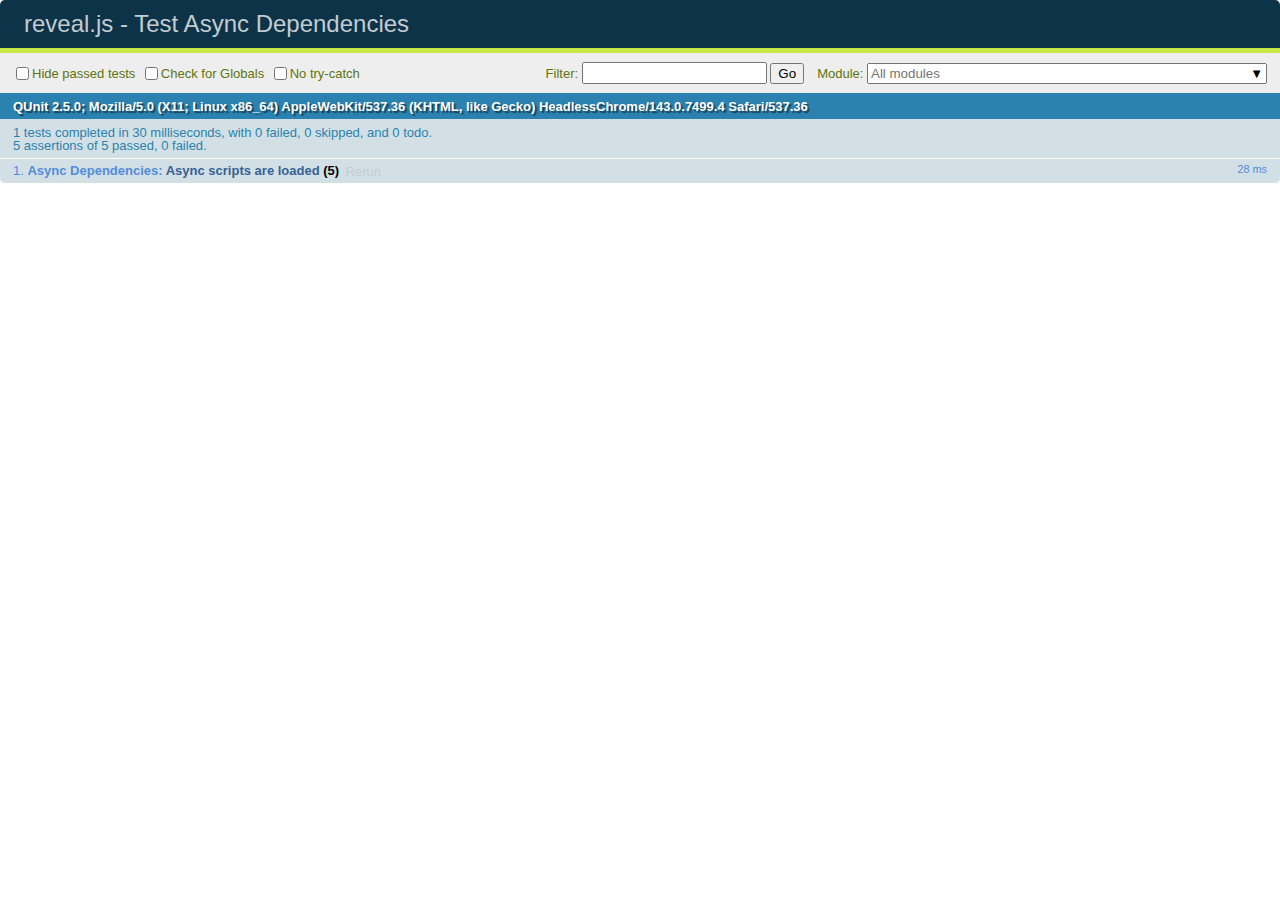
<file: reveal.js-3.8.0/test/test-dependencies-async.html>
<!doctype html>
<html lang="en">

	<head>
		<meta charset="utf-8">

		<title>reveal.js - Test Async Dependencies</title>

		<link rel="stylesheet" href="../css/reveal.css">
		<link rel="stylesheet" href="qunit-2.5.0.css">
	</head>

	<body style="overflow: auto;">

		<div id="qunit"></div>
		<div id="qunit-fixture"></div>

		<div class="reveal" style="display: none;">

			<div class="slides">

				<section>Slide content</section>

			</div>

		</div>

		<script src="../js/reveal.js"></script>
		<script src="qunit-2.5.0.js"></script>

		<script>
			var	externalScriptSequence = '';
			var scriptCount = 0;

			QUnit.config.autostart = false;
			QUnit.module( 'Async Dependencies' );

			QUnit.test( 'Async scripts are loaded', function( assert ) {
				assert.expect( 5 );
				var done = assert.async( 5 );

				function callback( event ) {
					if( externalScriptSequence.length === 1 ) {
						assert.ok( externalScriptSequence === 'A', 'first callback was sync script' );
						done();
					}
					else {
						assert.ok( true, 'async script loaded' );
						done();
					}

					if( externalScriptSequence.length === 4 ) {
						assert.ok( 	externalScriptSequence.indexOf( 'A' ) !== -1 &&
									externalScriptSequence.indexOf( 'B' ) !== -1 &&
									externalScriptSequence.indexOf( 'C' ) !== -1 &&
									externalScriptSequence.indexOf( 'D' ) !== -1, 'four unique scripts were loaded' );
						done();
					}

					scriptCount ++;
				}

				Reveal.initialize({
					dependencies: [
						{ src: 'assets/external-script-a.js', async: false, callback: callback },
						{ src: 'assets/external-script-b.js', async: true, callback: callback },
						{ src: 'assets/external-script-c.js', async: true, callback: callback },
						{ src: 'assets/external-script-d.js', async: true, callback: callback }
					]
				});
			});

			QUnit.start();

		</script>

	</body>
</html>
</file>
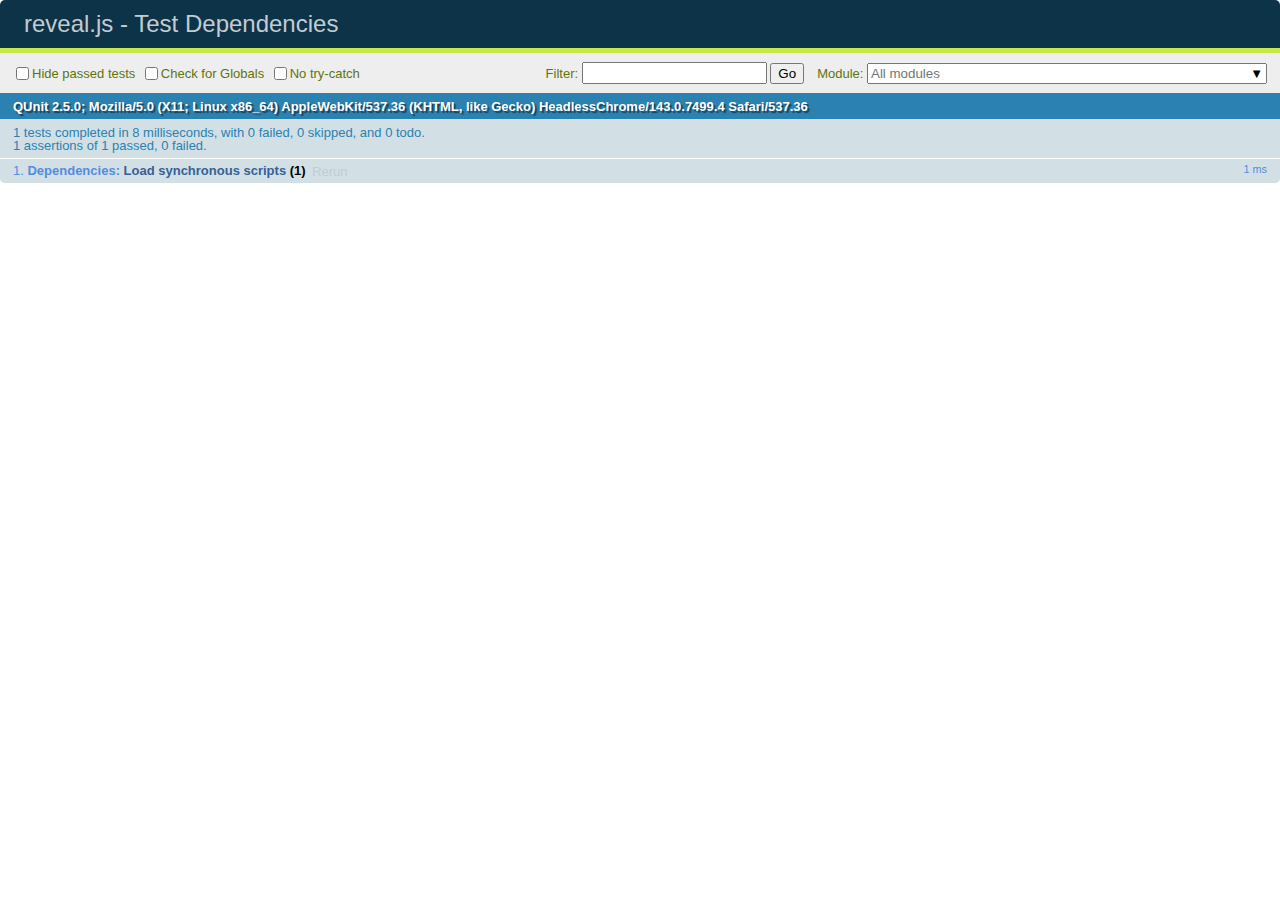
<file: reveal.js-3.8.0/test/test-dependencies.html>
<!doctype html>
<html lang="en">

	<head>
		<meta charset="utf-8">

		<title>reveal.js - Test Dependencies</title>

		<link rel="stylesheet" href="../css/reveal.css">
		<link rel="stylesheet" href="qunit-2.5.0.css">
	</head>

	<body style="overflow: auto;">

		<div id="qunit"></div>
		<div id="qunit-fixture"></div>

		<div class="reveal" style="display: none;">

			<div class="slides">

				<section>Slide content</section>

			</div>

		</div>

		<script src="../js/reveal.js"></script>
		<script src="qunit-2.5.0.js"></script>

		<script>
			window.externalScriptSequence = '';

			Reveal.addEventListener( 'ready', function() {

				QUnit.module( 'Dependencies' );

				QUnit.test( 'Load synchronous scripts', function( assert ) {
					assert.strictEqual( window.externalScriptSequence, 'ABC', 'Loaded and executed in order' );
				});

			} );

			Reveal.initialize({
				dependencies: [
					{ src: 'assets/external-script-a.js' },
					{ src: 'assets/external-script-b.js' },
					{ src: 'assets/external-script-c.js' }
				]
			});
		</script>

	</body>
</html>
</file>
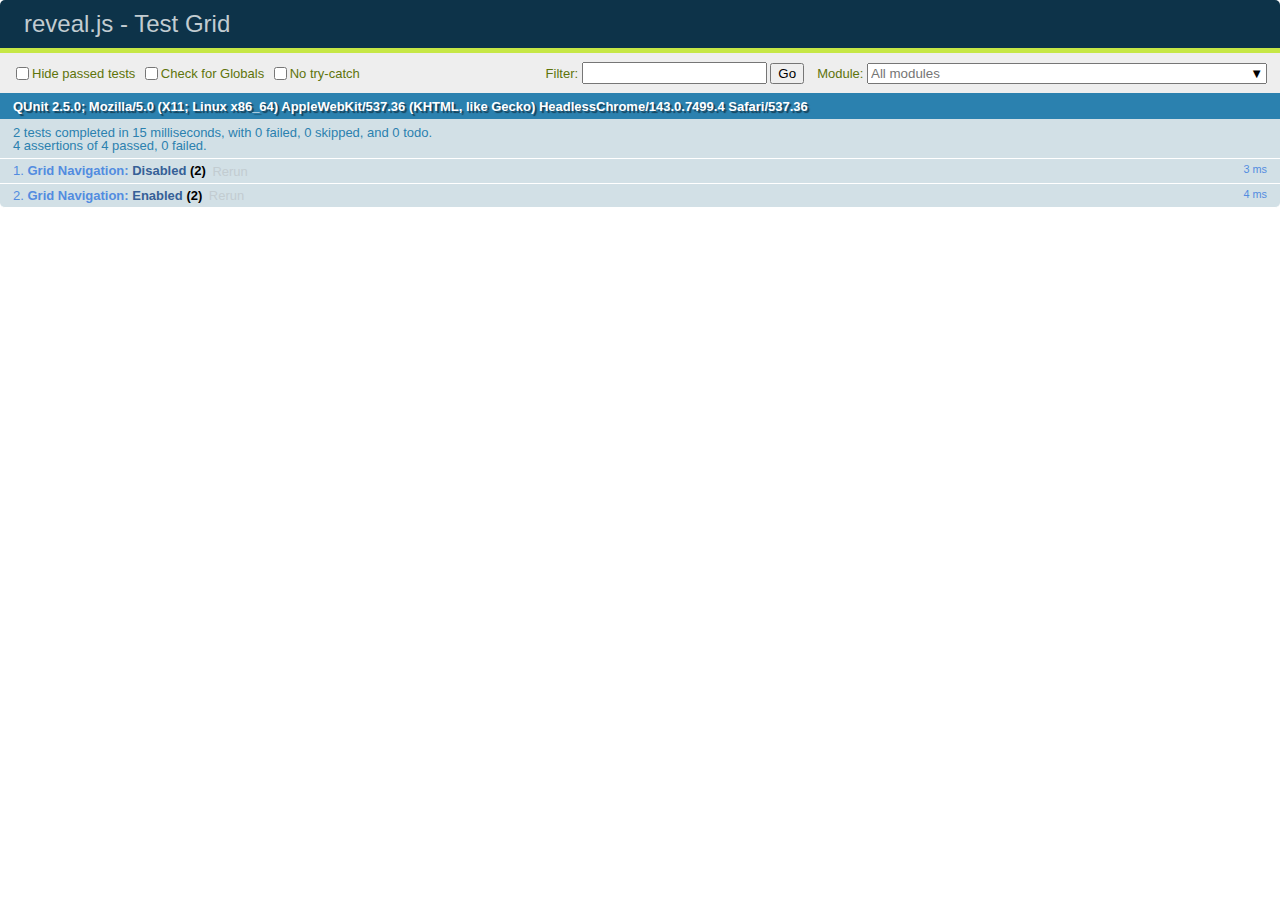
<file: reveal.js-3.8.0/test/test-grid-navigation.html>
<!doctype html>
<html lang="en">

	<head>
		<meta charset="utf-8">

		<title>reveal.js - Test Grid</title>

		<link rel="stylesheet" href="../css/reveal.css">
		<link rel="stylesheet" href="qunit-2.5.0.css">
	</head>

	<body style="overflow: auto;">

		<div id="qunit"></div>
		<div id="qunit-fixture"></div>

		<div class="reveal" style="display: none;">

			<div class="slides">

				<section>0</section>
				<section>
					<section>1.1</section>
					<section>1.2</section>
					<section>1.3</section>
					<section>1.4</section>
				</section>
				<section>
					<section>2.1</section>
					<section>2.2</section>
					<section>2.3</section>
					<section>2.4</section>
				</section>

			</div>

		</div>

		<script src="../js/reveal.js"></script>
		<script src="qunit-2.5.0.js"></script>

		<script>
			Reveal.addEventListener( 'ready', function() {

				QUnit.module( 'Grid Navigation' );

				QUnit.test( 'Disabled', function( assert ) {
					Reveal.right();
					Reveal.down();
					Reveal.down();
					assert.deepEqual( Reveal.getIndices(), { h: 1, v: 2, f: undefined }, 'Correct starting point' );
					Reveal.right();
					assert.deepEqual( Reveal.getIndices(), { h: 2, v: 0, f: undefined }, 'Moves to top when going to adjacent stack' );
				});

				QUnit.test( 'Enabled', function( assert ) {
					Reveal.configure({ navigationMode: 'grid' });
					Reveal.slide( 0, 0 );
					Reveal.right();
					Reveal.down();
					Reveal.down();
					assert.deepEqual( Reveal.getIndices(), { h: 1, v: 2, f: undefined }, 'Correct starting point' );
					Reveal.right();
					assert.deepEqual( Reveal.getIndices(), { h: 2, v: 2, f: undefined }, 'Remains at same vertical index when going to adjacent stack' );
				});

			} );

			Reveal.initialize();
		</script>

	</body>
</html>
</file>
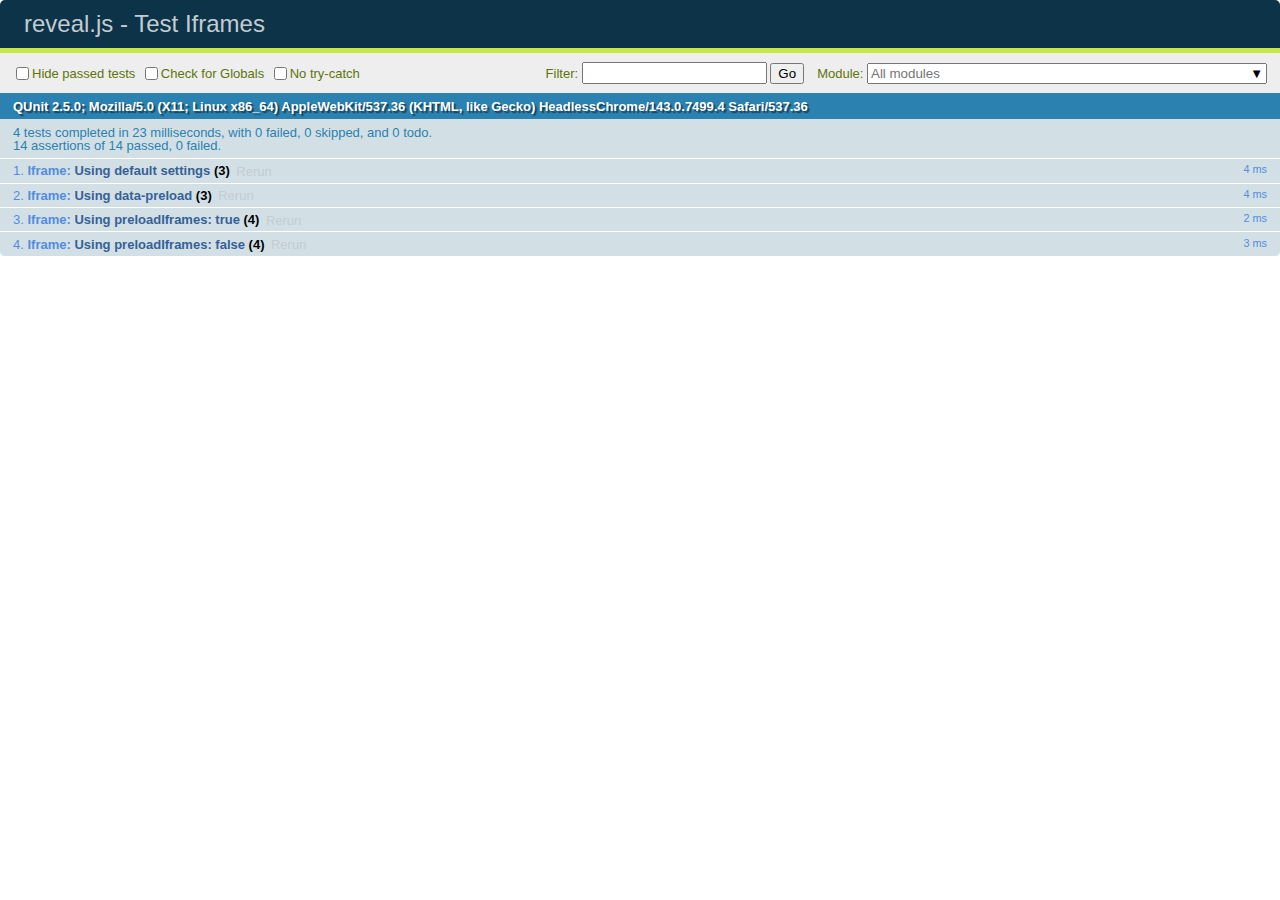
<file: reveal.js-3.8.0/test/test-iframes.html>
<!doctype html>
<html lang="en">

	<head>
		<meta charset="utf-8">

		<title>reveal.js - Test Iframes</title>

		<link rel="stylesheet" href="../css/reveal.css">
		<link rel="stylesheet" href="qunit-2.5.0.css">
	</head>

	<body style="overflow: auto;">

		<div id="qunit"></div>
		<div id="qunit-fixture"></div>

		<div class="reveal" style="display: none;">

			<div class="slides">

				<section>1</section>
				<section>2</section>
				<section>
					<iframe class="default-iframe" data-src="#"></iframe>
					<iframe class="preload-iframe" data-src="#" data-preload></iframe>
				</section>

			</div>

		</div>

		<script src="../js/reveal.js"></script>
		<script src="qunit-2.5.0.js"></script>

		<script>


			Reveal.addEventListener( 'ready', function() {

				var defaultIframe = document.querySelector( '.default-iframe' ),
					preloadIframe = document.querySelector( '.preload-iframe' );

				QUnit.module( 'Iframe' );

				QUnit.test( 'Using default settings', function( assert ) {

					Reveal.slide(1);
					assert.strictEqual( defaultIframe.hasAttribute( 'src' ), false, 'not preloaded when within viewDistance' );

					Reveal.slide(2);
					assert.strictEqual( defaultIframe.hasAttribute( 'src' ), true, 'loaded when slide becomes visible' );

					Reveal.slide(1);
					assert.strictEqual( defaultIframe.hasAttribute( 'src' ), false, 'unloaded when slide becomes invisible' );

				});

				QUnit.test( 'Using data-preload', function( assert ) {

					Reveal.slide(1);
					assert.strictEqual( preloadIframe.hasAttribute( 'src' ), true, 'preloaded within viewDistance' );

					Reveal.slide(2);
					assert.strictEqual( preloadIframe.hasAttribute( 'src' ), true, 'loaded when slide becoems visible' );

					Reveal.slide(0);
					assert.strictEqual( preloadIframe.hasAttribute( 'src' ), false, 'unloads outside of viewDistance' );

				});

				QUnit.test( 'Using preloadIframes: true', function( assert ) {

					Reveal.configure({ preloadIframes: true });

					Reveal.slide(1);
					assert.strictEqual( defaultIframe.hasAttribute( 'src' ), true, 'preloaded within viewDistance' );
					assert.strictEqual( preloadIframe.hasAttribute( 'src' ), true, 'preloaded within viewDistance' );

					Reveal.slide(2);
					assert.strictEqual( defaultIframe.hasAttribute( 'src' ), true, 'loaded when slide becomes visible' );
					assert.strictEqual( preloadIframe.hasAttribute( 'src' ), true, 'loaded when slide becomes visible' );

				});

				QUnit.test( 'Using preloadIframes: false', function( assert ) {

					Reveal.configure({ preloadIframes: false });

					Reveal.slide(0);
					assert.strictEqual( defaultIframe.hasAttribute( 'src' ), false, 'not preloaded within viewDistance' );
					assert.strictEqual( preloadIframe.hasAttribute( 'src' ), false, 'not preloaded within viewDistance' );

					Reveal.slide(2);
					assert.strictEqual( defaultIframe.hasAttribute( 'src' ), true, 'loaded when slide becomes visible' );
					assert.strictEqual( preloadIframe.hasAttribute( 'src' ), true, 'loaded when slide becomes visible' );

				});

			} );

			Reveal.initialize({
				viewDistance: 2
			});
		</script>

	</body>
</html>
</file>
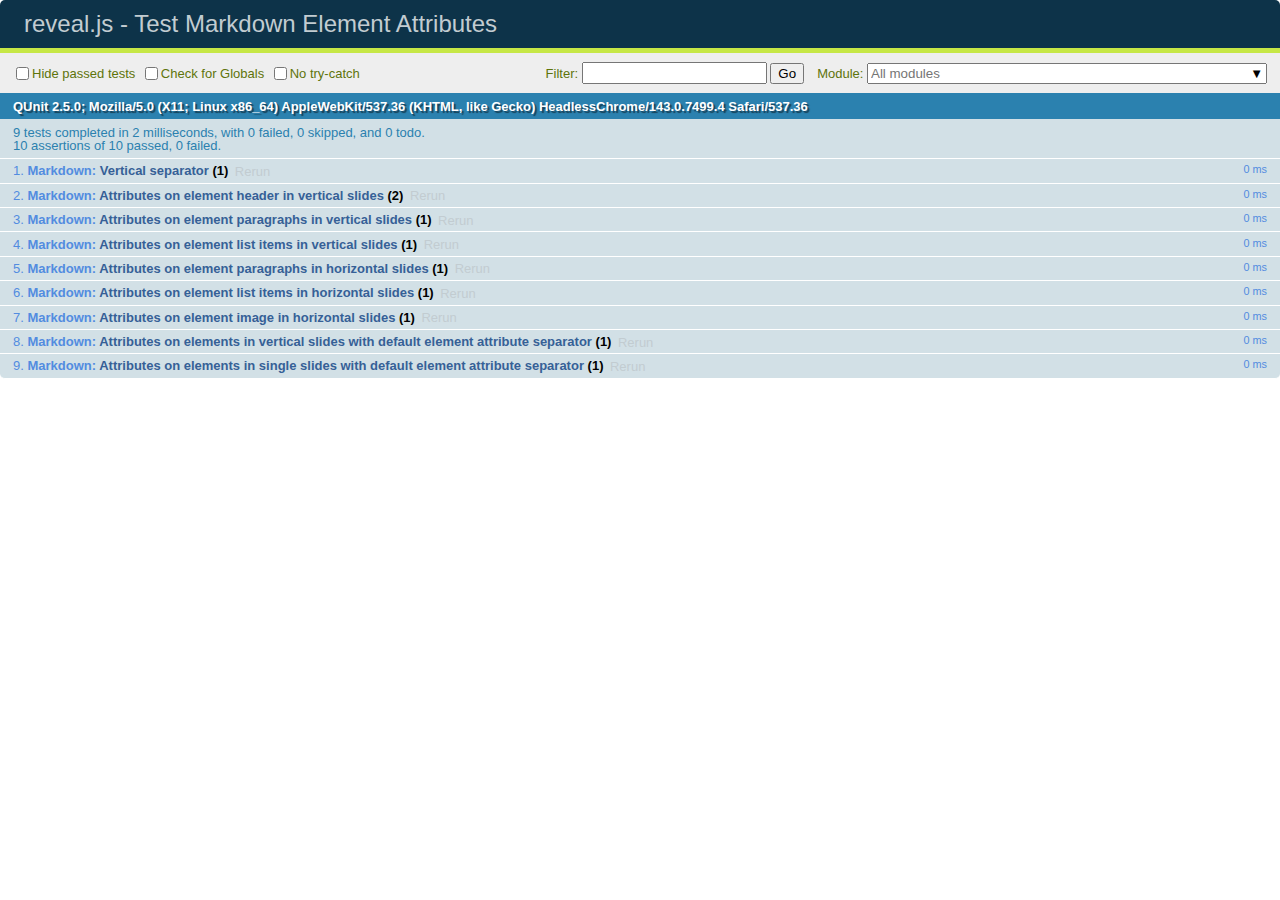
<file: reveal.js-3.8.0/test/test-markdown-element-attributes.html>
<!doctype html>
<html lang="en">

	<head>
		<meta charset="utf-8">

		<title>reveal.js - Test Markdown Element Attributes</title>

		<link rel="stylesheet" href="../css/reveal.css">
		<link rel="stylesheet" href="qunit-2.5.0.css">
	</head>

	<body style="overflow: auto;">

		<div id="qunit"></div>
		<div id="qunit-fixture"></div>

		<div class="reveal" style="display: none;">

			<div class="slides">

				<!-- <section data-markdown="example.md" data-separator="^\n\n\n" data-separator-vertical="^\n\n"></section> -->

				<!-- Slides are separated by newline + three dashes + newline, vertical slides identical but two dashes -->
				<section data-markdown data-separator="^\n---\n$" data-separator-vertical="^\n--\n$" data-element-attributes="{_\s*?([^}]+?)}">>
					<script type="text/template">
						## Slide 1.1
						<!-- {_class="fragment fade-out" data-fragment-index="1"} -->

						--

						## Slide 1.2
						<!-- {_class="fragment shrink"} -->

						Paragraph 1
						<!-- {_class="fragment grow"} -->

						Paragraph 2
						<!-- {_class="fragment grow"} -->

						- list item 1 <!-- {_class="fragment grow"} -->
						- list item 2 <!-- {_class="fragment grow"} -->
						- list item 3 <!-- {_class="fragment grow"} -->


						---

						## Slide 2


						Paragraph 1.2  
						multi-line <!-- {_class="fragment highlight-red"} -->

						Paragraph 2.2 <!-- {_class="fragment highlight-red"} -->

						Paragraph 2.3 <!-- {_class="fragment highlight-red"} -->

						Paragraph 2.4 <!-- {_class="fragment highlight-red"} -->

						- list item 1 <!-- {_class="fragment highlight-green"} -->
						- list item 2<!-- {_class="fragment highlight-green"} -->
						- list item 3<!-- {_class="fragment highlight-green"} -->
						- list item 4
						<!-- {_class="fragment highlight-green"} -->
						- list item 5<!-- {_class="fragment highlight-green"} -->

						Test

						![Example Picture](examples/assets/image2.png) <!-- {_class="reveal stretch"} -->

					</script>
				</section>



				<section 	data-markdown data-separator="^\n\n\n"
									data-separator-vertical="^\n\n"
									data-separator-notes="^Note:"
									data-charset="utf-8">
					<script type="text/template">
						# Test attributes in Markdown with default separator
						## Slide 1 Def <!-- .element: class="fragment highlight-red" data-fragment-index="1" -->


						## Slide 2 Def
						<!-- .element: class="fragment highlight-red" -->

					</script>
				</section>

				<section data-markdown>
				  <script type="text/template">
					## Hello world
					A paragraph
					<!-- .element: class="fragment highlight-blue" -->
				  </script>
				</section>

				<section data-markdown>
				  <script type="text/template">
					## Hello world

					Multiple  
					Line
					<!-- .element: class="fragment highlight-blue" -->
				  </script>
				</section>

				<section data-markdown>
				  <script type="text/template">
					## Hello world

					Test<!-- .element: class="fragment highlight-blue" -->

					More Test
				  </script>
				</section>


			</div>

		</div>

		<script src="../js/reveal.js"></script>
		<script src="../plugin/markdown/marked.js"></script>
		<script src="../plugin/markdown/markdown.js"></script>
		<script src="qunit-2.5.0.js"></script>

		<script src="test-markdown-element-attributes.js"></script>

	</body>
</html>
</file>
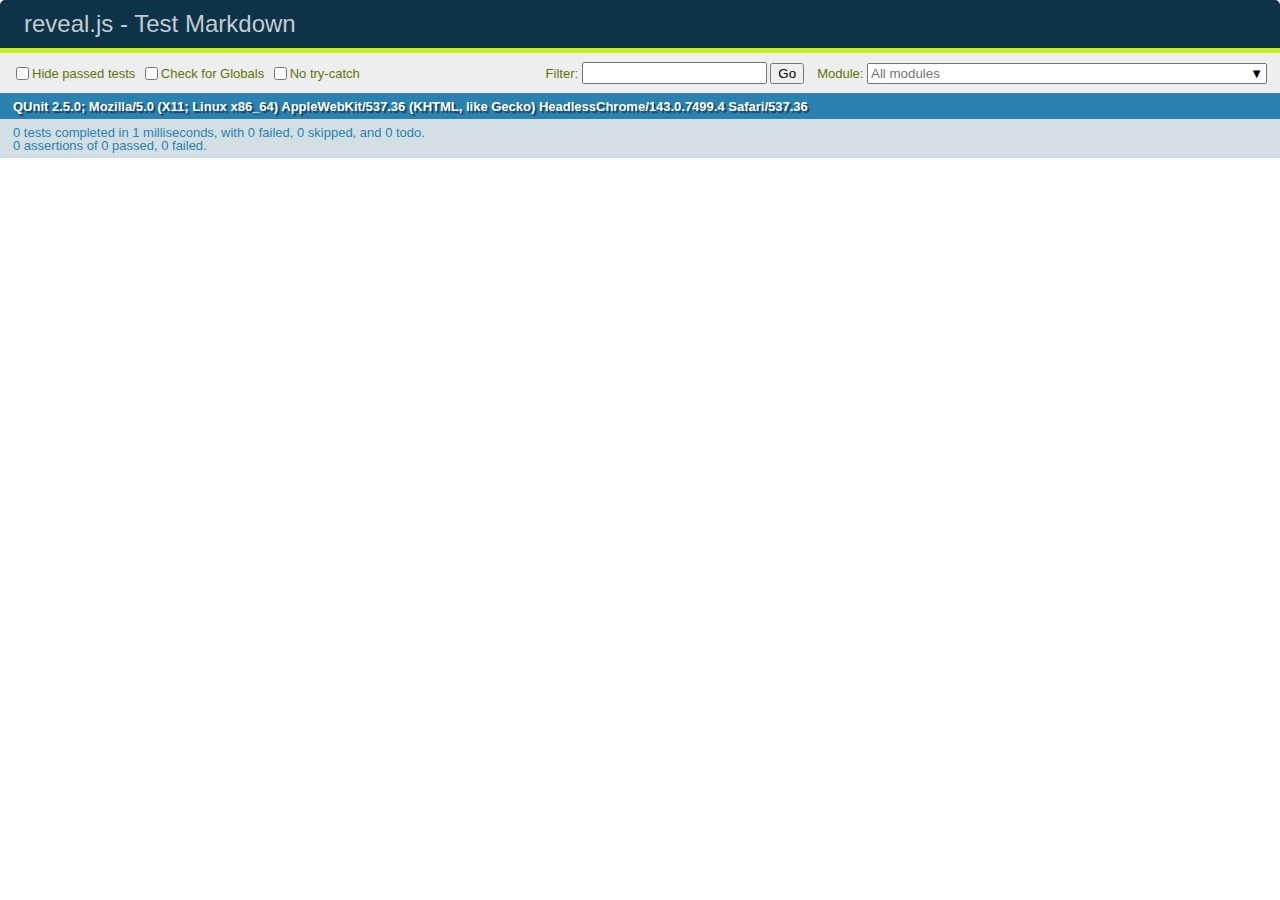
<file: reveal.js-3.8.0/test/test-markdown-external.html>
<!doctype html>
<html lang="en">

	<head>
		<meta charset="utf-8">

		<title>reveal.js - Test Markdown</title>

		<link rel="stylesheet" href="../css/reveal.css">
		<link rel="stylesheet" href="qunit-2.5.0.css">
	</head>

	<body style="overflow: auto;">

		<div id="qunit"></div>
		<div id="qunit-fixture"></div>

		<div class="reveal" style="display: none;">

			<div class="slides">
				<!-- <section data-markdown="simple.md" data-separator="^\r?\n\r?\n\r?\n" data-separator-vertical="^\r?\n\r?\n"></section> -->
			</div>

		</div>

		<script src="../js/reveal.js"></script>
		<script src="../plugin/highlight/highlight.js"></script>
		<script src="../plugin/markdown/marked.js"></script>
		<script src="../plugin/markdown/markdown.js"></script>
		<script src="qunit-2.5.0.js"></script>

		<!-- <script src="test-markdown-external.js"></script> -->

		<!-- Test disabled 28/2/2019 by Hakim – Markdown plugin needs to be updated to load extenal files asycnhronously -->

	</body>
</html>
</file>
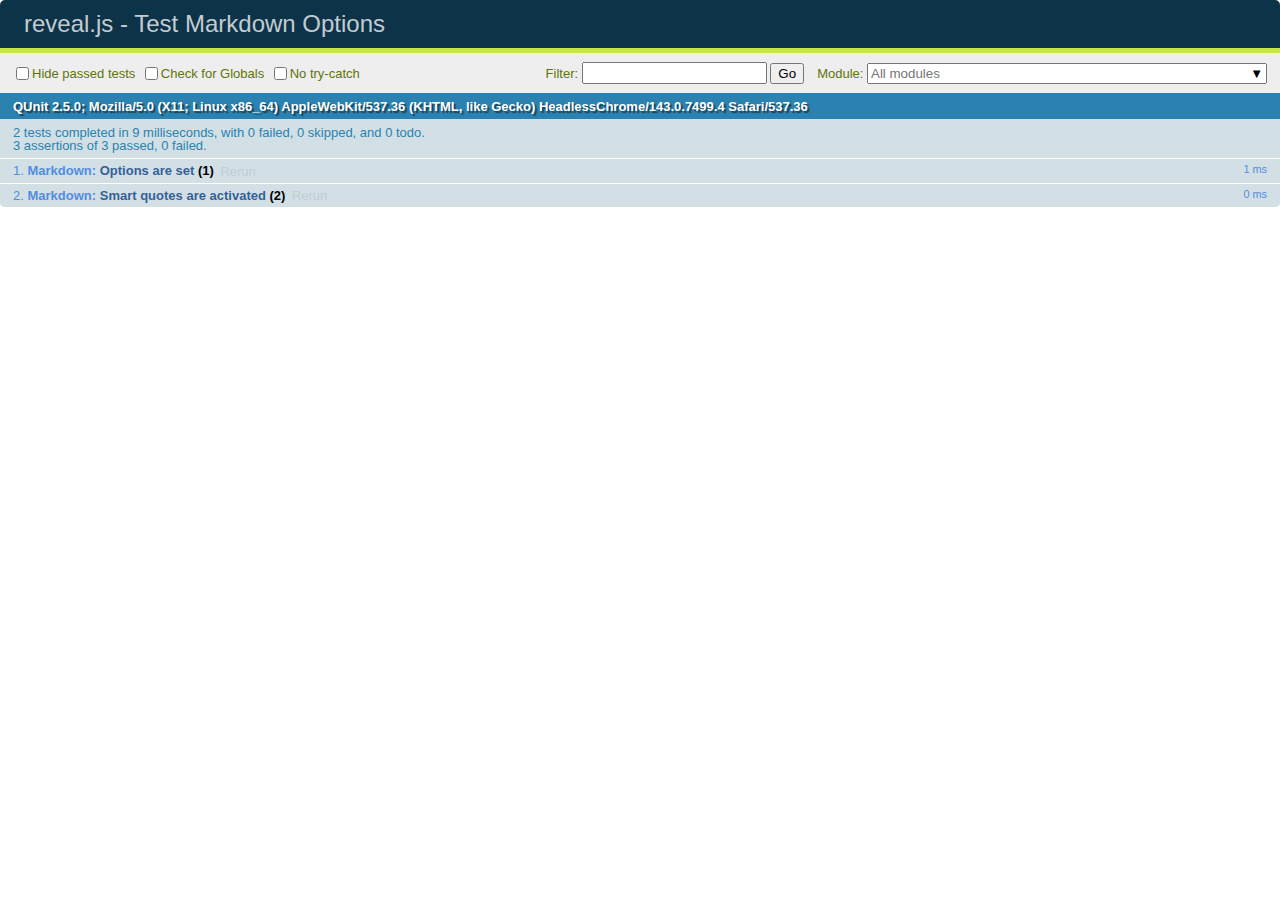
<file: reveal.js-3.8.0/test/test-markdown-options.html>
<!doctype html>
<html lang="en">

	<head>
		<meta charset="utf-8">

		<title>reveal.js - Test Markdown Options</title>

		<link rel="stylesheet" href="../css/reveal.css">
		<link rel="stylesheet" href="qunit-2.5.0.css">
	</head>

	<body style="overflow: auto;">

		<div id="qunit"></div>
		<div id="qunit-fixture"></div>

		<div class="reveal" style="display: none;">

			<div class="slides">

				<section data-markdown>
					<script type="text/template">
						## Testing Markdown Options

						This "slide" should contain 'smart' quotes.
					</script>
				</section>

			</div>

		</div>

		<script src="../js/reveal.js"></script>
		<script src="qunit-2.5.0.js"></script>

		<script src="test-markdown-options.js"></script>

	</body>
</html>
</file>
<file: reveal.js-3.8.0/test/qunit-2.5.0.css>
/*!
 * QUnit 2.5.0
 * https://qunitjs.com/
 *
 * Copyright jQuery Foundation and other contributors
 * Released under the MIT license
 * https://jquery.org/license
 *
 * Date: 2018-01-10T02:56Z
 */

/** Font Family and Sizes */

#qunit-tests, #qunit-header, #qunit-banner, #qunit-testrunner-toolbar, #qunit-filteredTest, #qunit-userAgent, #qunit-testresult {
	font-family: "Helvetica Neue Light", "HelveticaNeue-Light", "Helvetica Neue", Calibri, Helvetica, Arial, sans-serif;
}

#qunit-testrunner-toolbar, #qunit-filteredTest, #qunit-userAgent, #qunit-testresult, #qunit-tests li { font-size: small; }
#qunit-tests { font-size: smaller; }


/** Resets */

#qunit-tests, #qunit-header, #qunit-banner, #qunit-filteredTest, #qunit-userAgent, #qunit-testresult, #qunit-modulefilter {
	margin: 0;
	padding: 0;
}


/** Header (excluding toolbar) */

#qunit-header {
	padding: 0.5em 0 0.5em 1em;

	color: #8699A4;
	background-color: #0D3349;

	font-size: 1.5em;
	line-height: 1em;
	font-weight: 400;

	border-radius: 5px 5px 0 0;
}

#qunit-header a {
	text-decoration: none;
	color: #C2CCD1;
}

#qunit-header a:hover,
#qunit-header a:focus {
	color: #FFF;
}

#qunit-banner {
	height: 5px;
}

#qunit-filteredTest {
	padding: 0.5em 1em 0.5em 1em;
	color: #366097;
	background-color: #F4FF77;
}

#qunit-userAgent {
	padding: 0.5em 1em 0.5em 1em;
	color: #FFF;
	background-color: #2B81AF;
	text-shadow: rgba(0, 0, 0, 0.5) 2px 2px 1px;
}


/** Toolbar */

#qunit-testrunner-toolbar {
	padding: 0.5em 1em 0.5em 1em;
	color: #5E740B;
	background-color: #EEE;
}

#qunit-testrunner-toolbar .clearfix {
	height: 0;
	clear: both;
}

#qunit-testrunner-toolbar label {
	display: inline-block;
}

#qunit-testrunner-toolbar input[type=checkbox],
#qunit-testrunner-toolbar input[type=radio] {
	margin: 3px;
	vertical-align: -2px;
}

#qunit-testrunner-toolbar input[type=text] {
	box-sizing: border-box;
	height: 1.6em;
}

.qunit-url-config,
.qunit-filter,
#qunit-modulefilter {
	display: inline-block;
	line-height: 2.1em;
}

.qunit-filter,
#qunit-modulefilter {
	float: right;
	position: relative;
	margin-left: 1em;
}

.qunit-url-config label {
	margin-right: 0.5em;
}

#qunit-modulefilter-search {
	box-sizing: border-box;
	width: 400px;
}

#qunit-modulefilter-search-container:after {
	position: absolute;
	right: 0.3em;
	content: "\25bc";
	color: black;
}

#qunit-modulefilter-dropdown {
	/* align with #qunit-modulefilter-search */
	box-sizing: border-box;
	width: 400px;
	position: absolute;
	right: 0;
	top: 50%;
	margin-top: 0.8em;

	border: 1px solid #D3D3D3;
	border-top: none;
	border-radius: 0 0 .25em .25em;
	color: #000;
	background-color: #F5F5F5;
	z-index: 99;
}

#qunit-modulefilter-dropdown a {
	color: inherit;
	text-decoration: none;
}

#qunit-modulefilter-dropdown .clickable.checked {
	font-weight: bold;
	color: #000;
	background-color: #D2E0E6;
}

#qunit-modulefilter-dropdown .clickable:hover {
	color: #FFF;
	background-color: #0D3349;
}

#qunit-modulefilter-actions {
	display: block;
	overflow: auto;

	/* align with #qunit-modulefilter-dropdown-list */
	font: smaller/1.5em sans-serif;
}

#qunit-modulefilter-dropdown #qunit-modulefilter-actions > * {
	box-sizing: border-box;
	max-height: 2.8em;
	display: block;
	padding: 0.4em;
}

#qunit-modulefilter-dropdown #qunit-modulefilter-actions > button {
	float: right;
	font: inherit;
}

#qunit-modulefilter-dropdown #qunit-modulefilter-actions > :last-child {
	/* insert padding to align with checkbox margins */
	padding-left: 3px;
}

#qunit-modulefilter-dropdown-list {
	max-height: 200px;
	overflow-y: auto;
	margin: 0;
	border-top: 2px groove threedhighlight;
	padding: 0.4em 0 0;
	font: smaller/1.5em sans-serif;
}

#qunit-modulefilter-dropdown-list li {
	white-space: nowrap;
	overflow: hidden;
	text-overflow: ellipsis;
}

#qunit-modulefilter-dropdown-list .clickable {
	display: block;
	padding-left: 0.15em;
}


/** Tests: Pass/Fail */

#qunit-tests {
	list-style-position: inside;
}

#qunit-tests li {
	padding: 0.4em 1em 0.4em 1em;
	border-bottom: 1px solid #FFF;
	list-style-position: inside;
}

#qunit-tests > li {
	display: none;
}

#qunit-tests li.running,
#qunit-tests li.pass,
#qunit-tests li.fail,
#qunit-tests li.skipped,
#qunit-tests li.aborted {
	display: list-item;
}

#qunit-tests.hidepass {
	position: relative;
}

#qunit-tests.hidepass li.running,
#qunit-tests.hidepass li.pass:not(.todo) {
	visibility: hidden;
	position: absolute;
	width:   0;
	height:  0;
	padding: 0;
	border:  0;
	margin:  0;
}

#qunit-tests li strong {
	cursor: pointer;
}

#qunit-tests li.skipped strong {
	cursor: default;
}

#qunit-tests li a {
	padding: 0.5em;
	color: #C2CCD1;
	text-decoration: none;
}

#qunit-tests li p a {
	padding: 0.25em;
	color: #6B6464;
}
#qunit-tests li a:hover,
#qunit-tests li a:focus {
	color: #000;
}

#qunit-tests li .runtime {
	float: right;
	font-size: smaller;
}

.qunit-assert-list {
	margin-top: 0.5em;
	padding: 0.5em;

	background-color: #FFF;

	border-radius: 5px;
}

.qunit-source {
	margin: 0.6em 0 0.3em;
}

.qunit-collapsed {
	display: none;
}

#qunit-tests table {
	border-collapse: collapse;
	margin-top: 0.2em;
}

#qunit-tests th {
	text-align: right;
	vertical-align: top;
	padding: 0 0.5em 0 0;
}

#qunit-tests td {
	vertical-align: top;
}

#qunit-tests pre {
	margin: 0;
	white-space: pre-wrap;
	word-wrap: break-word;
}

#qunit-tests del {
	color: #374E0C;
	background-color: #E0F2BE;
	text-decoration: none;
}

#qunit-tests ins {
	color: #500;
	background-color: #FFCACA;
	text-decoration: none;
}

/*** Test Counts */

#qunit-tests b.counts                       { color: #000; }
#qunit-tests b.passed                       { color: #5E740B; }
#qunit-tests b.failed                       { color: #710909; }

#qunit-tests li li {
	padding: 5px;
	background-color: #FFF;
	border-bottom: none;
	list-style-position: inside;
}

/*** Passing Styles */

#qunit-tests li li.pass {
	color: #3C510C;
	background-color: #FFF;
	border-left: 10px solid #C6E746;
}

#qunit-tests .pass                          { color: #528CE0; background-color: #D2E0E6; }
#qunit-tests .pass .test-name               { color: #366097; }

#qunit-tests .pass .test-actual,
#qunit-tests .pass .test-expected           { color: #999; }

#qunit-banner.qunit-pass                    { background-color: #C6E746; }

/*** Failing Styles */

#qunit-tests li li.fail {
	color: #710909;
	background-color: #FFF;
	border-left: 10px solid #EE5757;
	white-space: pre;
}

#qunit-tests > li:last-child {
	border-radius: 0 0 5px 5px;
}

#qunit-tests .fail                          { color: #000; background-color: #EE5757; }
#qunit-tests .fail .test-name,
#qunit-tests .fail .module-name             { color: #000; }

#qunit-tests .fail .test-actual             { color: #EE5757; }
#qunit-tests .fail .test-expected           { color: #008000; }

#qunit-banner.qunit-fail                    { background-color: #EE5757; }


/*** Aborted tests */
#qunit-tests .aborted { color: #000; background-color: orange; }
/*** Skipped tests */

#qunit-tests .skipped {
	background-color: #EBECE9;
}

#qunit-tests .qunit-todo-label,
#qunit-tests .qunit-skipped-label {
	background-color: #F4FF77;
	display: inline-block;
	font-style: normal;
	color: #366097;
	line-height: 1.8em;
	padding: 0 0.5em;
	margin: -0.4em 0.4em -0.4em 0;
}

#qunit-tests .qunit-todo-label {
	background-color: #EEE;
}

/** Result */

#qunit-testresult {
	color: #2B81AF;
	background-color: #D2E0E6;

	border-bottom: 1px solid #FFF;
}
#qunit-testresult .clearfix {
	height: 0;
	clear: both;
}
#qunit-testresult .module-name {
	font-weight: 700;
}
#qunit-testresult-display {
	padding: 0.5em 1em 0.5em 1em;
	width: 85%;
	float:left;
}
#qunit-testresult-controls {
	padding: 0.5em 1em 0.5em 1em;
  width: 10%;
	float:left;
}

/** Fixture */

#qunit-fixture {
	position: absolute;
	top: -10000px;
	left: -10000px;
	width: 1000px;
	height: 1000px;
}
</file>
